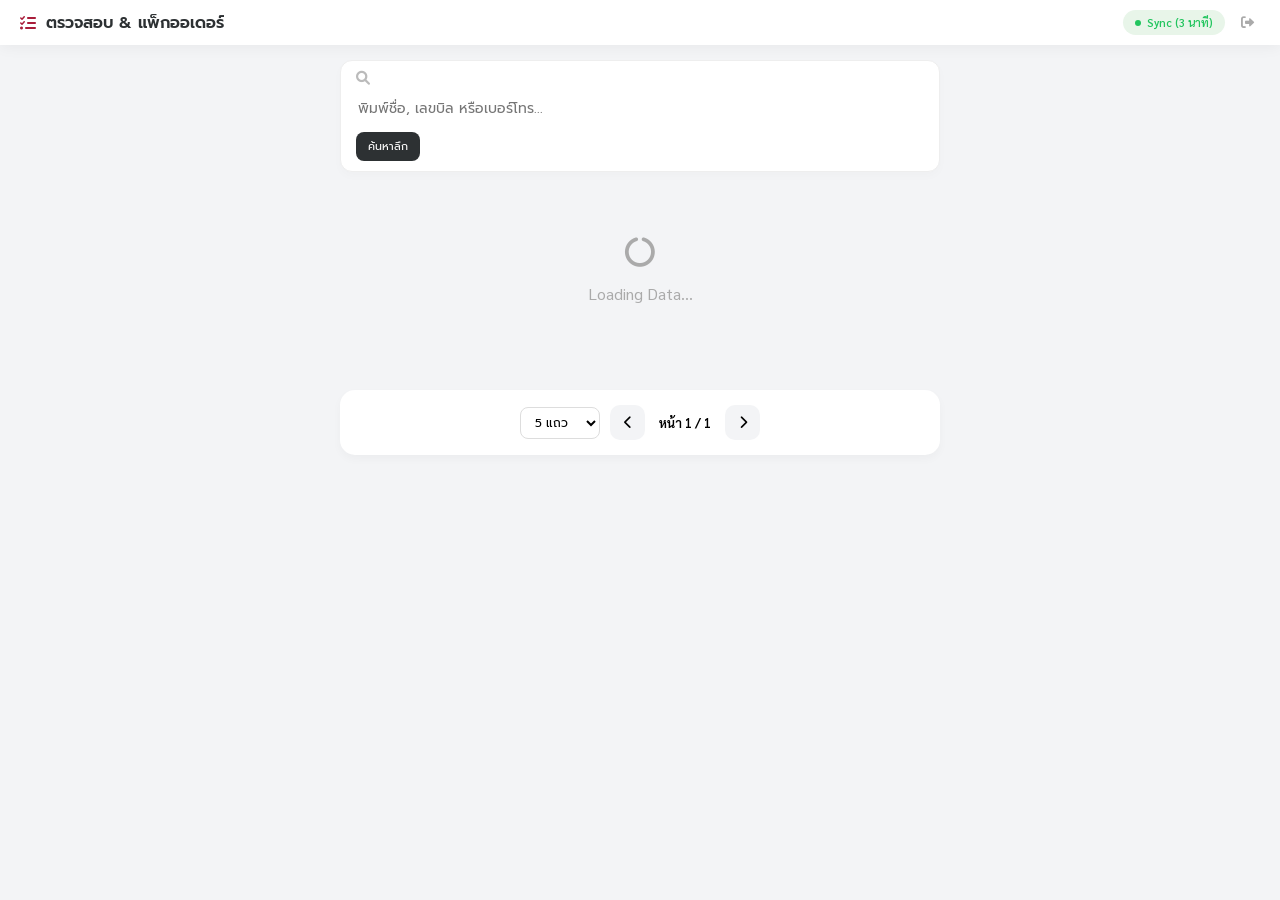
<file: stock.html>
<!DOCTYPE html>
<html>
<head>
  <base target="_top">
  <meta name="viewport" content="width=device-width, initial-scale=1.0">
  
  <link href="https://fonts.googleapis.com/css2?family=Sarabun:wght@300;400;600&family=Prompt:wght@400;600&display=swap" rel="stylesheet">
  <link rel="stylesheet" href="https://cdnjs.cloudflare.com/ajax/libs/font-awesome/6.0.0/css/all.min.css">
  
  <style>
    /*
     * CoffeeToday System - Stock & Packing Station UI
     * โดย คุณเบลล์ (Khun Bell)
     * การจัดวางโครงสร้าง CSS แบบเต็มพิกัด 
     */
     
    :root { 
      --primary: #A91D3A; 
      --dark: #2D3133; 
      --bg: #F3F4F6; 
      --card-bg: #FFFFFF; 
      --green: #22c55e;
      --blue: #3498db;
    }
    
    body { 
      font-family: 'Sarabun', sans-serif; 
      background: var(--bg); 
      margin: 0; 
      padding-bottom: 50px; 
    }
    
    #main-app { 
      display: block; 
    }

    .nav { 
      background: var(--card-bg); 
      padding: 10px 20px; 
      box-shadow: 0 2px 15px rgba(0,0,0,0.05); 
      display: flex; 
      justify-content: space-between; 
      align-items: center; 
      position: sticky; 
      top: 0; 
      z-index: 100; 
    }
    
    .brand { 
      font-family: 'Prompt'; 
      font-weight: 600; 
      font-size: 16px; 
      color: var(--dark); 
      display: flex; 
      align-items: center; 
      gap: 10px; 
    }
    
    .container { 
      max-width: 600px; 
      margin: 15px auto; 
      padding: 0 15px; 
    }

    /* ✅ แก้ไข CSS ช่องค้นหาให้มีปุ่ม Deep Search ซ่อนอยู่ */
    .search-box {
      background: var(--card-bg);
      border-radius: 12px;
      padding: 10px 15px;
      margin-bottom: 15px;
      display: flex;
      align-items: center;
      gap: 12px;
      flex-wrap: wrap;
      border: 1px solid #EEE;
      box-shadow: 0 4px 10px rgba(0,0,0,0.02);
    }
    .task-card:hover {
      transform: translateY(-3px);
      box-shadow: 0 8px 25px rgba(0,0,0,0.07);
    }
    
    .search-input {
      border: none;
      outline: none;
      width: 100%;
      font-family: 'Prompt';
      font-size: 14px;
      color: var(--dark);
    }
    
    .btn-search-action {
      background: var(--dark);
      color: white;
      border: none;
      padding: 6px 12px;
      border-radius: 8px;
      font-size: 11px;
      cursor: pointer;
      white-space: nowrap;
      font-family: 'Prompt';
    }
    
    .btn-search-clear {
      background: #EEE;
      color: #333;
      border: none;
      padding: 6px 12px;
      border-radius: 8px;
      font-size: 11px;
      cursor: pointer;
      white-space: nowrap;
      font-family: 'Prompt';
      display: none;
    }
    
    .task-card { 
      background: var(--card-bg); 
      border-radius: 15px; 
      padding: 15px; 
      margin-bottom: 15px; 
      box-shadow: 0 4px 10px rgba(0,0,0,0.03);
      border-left: 6px solid var(--primary); 
      transition: all 0.3s; 
      position: relative; 
      animation: slideIn 0.4s ease-out;
    }
    
    .task-header { 
      display: flex; 
      justify-content: space-between; 
      align-items: flex-start; 
      margin-bottom: 10px; 
      border-bottom: 1px solid #F0F0F0; 
      padding-bottom: 8px; 
    }
    
    .order-id { 
      font-family: 'Prompt'; 
      font-weight: bold; 
      font-size: 18px; 
      color: var(--primary); 
    }
    
    .task-time { 
      font-size: 11px; 
      color: #666; 
      background: #F8F9FA; 
      padding: 4px 8px; 
      border-radius: 50px; 
      font-weight: 600;
      border: 1px solid #EEE;
    }
    
    .badge-container { 
      display: flex; 
      gap: 5px; 
      margin-top: 5px; 
      flex-wrap: wrap; 
    }
    
    .branch-badge { 
      background: var(--dark); 
      color: #FFF; 
      padding: 3px 10px; 
      border-radius: 6px; 
      font-size: 11px; 
      font-weight: 500; 
    }
    
    .phone-badge { 
      background: var(--blue); 
      color: #FFF; 
      padding: 3px 10px; 
      border-radius: 6px; 
      font-size: 11px; 
      font-weight: 600; 
      text-decoration: none; 
    }
    
    .item-checklist { 
      background: #FFF5F7; 
      padding: 12px; 
      border-radius: 12px; 
      border: 1px dashed #FFD1DC; 
      margin-top: 10px; 
    }
    
    .check-row { 
      display: flex; 
      align-items: center; 
      padding: 8px; 
      background: #FFF; 
      border-radius: 10px; 
      margin-bottom: 6px; 
      cursor: pointer; 
      transition: 0.2s; 
      border: 1px solid transparent; 
    }
    
    .check-row:hover { 
      border-color: var(--primary); 
    }
    
    .check-row input[type="checkbox"] { 
      width: 18px; 
      height: 18px; 
      margin-right: 12px; 
      accent-color: var(--primary); 
    }
    
    .check-row span { 
      font-family: 'Prompt'; 
      font-size: 14px; 
      color: #444; 
    }
    
    .check-row.checked { 
      background: #F9FAFB; 
      opacity: 0.6; 
    }
    
    .check-row.checked span { 
      text-decoration: line-through; 
    }
    
    .action-btn { 
      width: 100%; 
      margin-top: 15px; 
      padding: 12px; 
      border: none; 
      border-radius: 12px; 
      background: var(--primary); 
      color: #FFF; 
      font-family: 'Prompt'; 
      font-size: 15px; 
      font-weight: 600; 
      display: flex; 
      align-items: center; 
      justify-content: center; 
      gap: 10px; 
      transition: 0.2s; 
      cursor: pointer;
    }
    
    .action-btn:disabled { 
      background: #CCC; 
      cursor: not-allowed; 
    }
    
    .pagination-footer { 
      display: flex; 
      justify-content: center; 
      align-items: center; 
      gap: 10px; 
      margin-top: 20px; 
      font-size: 13px; 
      padding: 15px; 
      background: #FFF; 
      border-radius: 15px; 
      box-shadow: 0 4px 10px rgba(0,0,0,0.03); 
    }
    
    .page-btn { 
      background: #F3F4F6; 
      border: none; 
      width: 35px; 
      height: 35px; 
      border-radius: 10px; 
      cursor: pointer; 
      display: flex; 
      align-items: center; 
      justify-content: center; 
      transition: 0.2s; 
    }
    
    .page-btn:hover:not(:disabled) { 
      background: var(--primary); 
      color: white; 
    }
    
    .styled-select { 
      background: #FFF; 
      border: 1px solid #DDD; 
      padding: 5px 10px; 
      border-radius: 8px; 
      font-family: 'Prompt'; 
      outline: none; 
      cursor: pointer; 
      font-size: 12px; 
    }

    .empty-state { 
      text-align: center; 
      padding: 60px 20px; 
      color: #AAA; 
    }
    
    @keyframes slideIn { 
      from { opacity: 0; transform: translateY(20px); } 
      to { opacity: 1; transform: translateY(0); } 
    }
    
    @keyframes blink { 
      50% { opacity: 0.5; } 
    }

    /* Packing Modal Styles */
    .packing-modal-content {
      background: var(--bg);
      border-radius: 24px;
      width: 95%;
      max-width: 550px;
      height: 90vh;
      max-height: 700px;
      display: flex;
      flex-direction: column;
      box-shadow: 0 25px 50px rgba(0,0,0,0.2);
      animation: slideIn 0.4s cubic-bezier(0.16, 1, 0.3, 1);
      overflow: hidden; /* Important for child scrolling */
    }

    .packing-modal-header {
      display: flex;
      justify-content: space-between;
      align-items: flex-start;
      padding: 20px 25px;
      background: #FFF;
      border-bottom: 1px solid #EEE;
      flex-shrink: 0;
    }

    .packing-modal-close {
      background: #F3F4F6;
      border: none;
      width: 36px;
      height: 36px;
      border-radius: 50%;
      font-size: 20px;
      color: #888;
      cursor: pointer;
      transition: 0.2s;
    }
    .packing-modal-close:hover {
      background: #E5E7EB;
      color: var(--primary);
      transform: rotate(90deg);
    }

    .packing-modal-body {
      flex: 1;
      overflow-y: auto;
      padding: 15px;
    }

    .overlay {
      display: none; 
      position: fixed; 
      z-index: 1000; 
      left: 0; 
      top: 0; 
      width: 100%; 
      height: 100%; 
      background: rgba(0,0,0,0.7); 
      backdrop-filter: blur(8px); 
      align-items: center; 
      justify-content: center; 
    }

    .modal-card {
      background: #FFF; 
      padding: 40px; 
      border-radius: 30px;
      width: 90%; 
      max-width: 400px; 
      text-align: center;
      border-top: 10px solid var(--primary); 
      box-shadow: 0 20px 50px rgba(0,0,0,0.2);
      animation: slideIn 0.3s ease-out;
    }
    
    /* แจ้งเตือนสถานะสำเร็จของบิล (UI ใหม่) */
    .success-badge {
      display: inline-block;
      background: #ecfdf5;
      color: #059669;
      border: 1px solid #a7f3d0;
      padding: 5px 10px;
      border-radius: 8px;
      font-size: 12px;
      font-weight: bold;
      margin-top: 10px;
    }

    /* Toast Notification (แจ้งเตือนแบบนุ่มนวล) */
    #toast-container { position: fixed; top: 20px; left: 50%; transform: translateX(-50%); z-index: 10000; display: flex; flex-direction: column; gap: 10px; width: 90%; max-width: 350px; pointer-events: none; }
    .toast { pointer-events: auto; background: rgba(45, 49, 51, 0.95); color: #fff; padding: 12px 20px; border-radius: 12px; box-shadow: 0 5px 15px rgba(0,0,0,0.2); display: flex; align-items: center; gap: 10px; font-family: 'Prompt'; font-size: 14px; animation: slideDown 0.3s ease-out; backdrop-filter: blur(5px); border-left: 5px solid var(--primary); }
    .toast.success { border-left-color: var(--green); }
    .toast i { font-size: 16px; }
    @keyframes slideDown { from { transform: translateY(-20px); opacity: 0; } to { transform: translateY(0); opacity: 1; } }
    @keyframes fadeOut { from { opacity: 1; } to { opacity: 0; } }
  </style>
</head>
<body>

<div id="toast-container"></div>

<div id="main-app">
  
  <div class="nav">
    <div class="brand">
      <i class="fas fa-tasks" style="color:var(--primary);"></i> 
      ตรวจสอบ & แพ็กออเดอร์
    </div>
    <div style="display:flex; align-items:center; gap:10px;">
      <div style="font-size:11px; color:var(--green); font-weight:600; background:#E8F5E9; padding:5px 12px; border-radius:50px; display:flex; align-items:center; gap:6px;">
        <div style="width:6px; height:6px; background:var(--green); border-radius:50%; animation: blink 1.5s infinite;"></div>
        Sync (3 นาที)
      </div>
      <button onclick="handleLogout()" style="background:none; border:none; color:#AAA; cursor:pointer;"><i class="fas fa-sign-out-alt"></i></button>
    </div>
  </div>

  <div class="container">
    
    <div class="search-box">
      <i class="fas fa-search" style="color:#BBB; font-size:14px;"></i>
      <input type="text" id="sQuery" class="search-input" placeholder="พิมพ์ชื่อ, เลขบิล หรือเบอร์โทร..." oninput="currentPage=1; renderTasks();">
      <button id="deepSearchBtn" class="btn-search-action" onclick="executeDeepSearch()">ค้นหาลึก</button>
      <button id="clearSearchBtn" class="btn-search-clear" onclick="clearDeepSearch()"><i class="fas fa-times"></i></button>
    </div>

    <div id="taskList">
      <div style="text-align:center; padding:50px; color:#AAA;">
        <i class="fas fa-circle-notch fa-spin" style="font-size:30px;"></i>
        <p>Loading Data...</p>
      </div>
    </div>

    <div class="pagination-footer">
      <select id="pgLimit" class="styled-select" onchange="changePageLimit()">
        <option value="5"> 5 แถว</option>
        <option value="10"> 10 แถว</option>
        <option value="15"> 15 แถว</option>
      </select>
      <button class="page-btn" onclick="prevPage()" id="prevBtn"><i class="fas fa-chevron-left"></i></button> 
      <span id="pageInfo" style="font-weight:600; min-width:60px; text-align:center;">หน้า 1 / 1</span> 
      <button class="page-btn" onclick="nextPage()" id="nextBtn"><i class="fas fa-chevron-right"></i></button>
    </div>
    
  </div>
</div>

<!-- Packing Modal -->
<div id="packingModal" class="overlay">
  <div class="packing-modal-content">
    <div class="packing-modal-header">
      <div>
        <div id="modalOrderId" class="order-id"></div>
        <div class="badge-container">
          <div id="modalBranchBadge" class="branch-badge"></div>
          <a href="#" id="modalPhoneBadge" class="phone-badge" style="display:none;"></a>
        </div>
      </div>
      <button class="packing-modal-close" onclick="closeM('packingModal')">&times;</button>
    </div>
    <div id="modalChecklist" class="packing-modal-body">
      <!-- Checklist will be rendered here by JS -->
    </div>
    <div class="packing-modal-footer" style="padding: 20px; background: #FFF; border-top: 1px solid #EEE; box-shadow: 0 -5px 15px rgba(0,0,0,0.03); flex-shrink: 0;">
      <button id="modalActionBtn" class="action-btn" style="margin-top:0;" disabled onclick="openStockModal()">
        <i class="fas fa-check-circle"></i> แพ็คของครบแล้ว
      </button>
    </div>
  </div>
</div>

<div id="confirmStockModal" class="overlay">
  <div class="modal-card">
    <i class="fas fa-box-open" style="font-size: 60px; color: var(--primary); margin-bottom: 20px;"></i>
    <h2 style="margin-top: 0; font-family: 'Prompt'; color: var(--dark);">ยืนยันแพ็คของเสร็จสิ้น</h2>
    <p style="color: #666; margin-bottom: 30px; font-size: 15px;">
      ออเดอร์ <b id="confirmStockId" style="color: var(--primary); font-size: 18px;"></b><br> ถูกจัดเตรียมครบถ้วนแล้วใช่หรือไม่?
    </p>
    <div style="display: flex; gap: 15px;">
      <button class="action-btn" style="background: #F5F5F5; color: #333; margin-top: 0;" onclick="closeM('confirmStockModal')">ยกเลิก</button>
      <button class="action-btn" style="background: var(--primary); color: white; margin-top: 0;" onclick="executeMarkPacked()">ยืนยัน</button>
    </div>
  </div>
</div>

<script>
  /**
   * ⚙️ Stock Station - Logic Engine (Full Expansion)
   * เวอร์ชั่น: High-Speed Client Search + Server Deep Search
   */
  
  let tasks = [];
  let currentPage = 1;
  let pageLimit = 5;
  let pendingStockId = "";
  
  // NEW function to open the packing modal
  function openPackingModal(orderId) {
    const task = tasks.find(t => t.id === orderId);
    if (!task) return;

    // 1. Populate Header
    document.getElementById('modalOrderId').innerText = task.id;
    document.getElementById('modalBranchBadge').innerHTML = `<i class="fas fa-store"></i> ${task.branch}`;
    const phoneBadge = document.getElementById('modalPhoneBadge');
    
    let phoneDisplay = (task.phone || '').toString().trim();
    if (phoneDisplay.length > 0 && !phoneDisplay.startsWith('0')) phoneDisplay = '0' + phoneDisplay;

    if (phoneDisplay) {
      phoneBadge.href = `tel:${phoneDisplay}`;
      phoneBadge.innerHTML = `<i class="fas fa-phone"></i> ${phoneDisplay}`;
      phoneBadge.style.display = 'inline-flex';
    } else {
      phoneBadge.style.display = 'none';
    }

    // 2. Build and Render Checklist
    let itemsArray = task.items.split('\n').filter(line => line.trim() !== "");
    let itemsHtml = itemsArray.map((item, index) => {
      const storageKey = `chk_${task.id}_${index}`;
      const isChecked = localStorage.getItem(storageKey) === 'true';
      let cleanItem = item.replace(/ \(เหลือ:.*?, สั่ง:(.*?)\)/, ' x <b style="color:var(--primary)">$1</b>');
      
      return `
        <label class="check-row ${isChecked ? 'checked' : ''}" id="modal-row-${task.id}-${index}">
          <input type="checkbox" ${isChecked ? 'checked' : ''} onchange="validateOrder('${task.id}', ${index}, this)" class="check-${task.id}">
          <span>${cleanItem}</span>
        </label>
      `;
    }).join('');
    document.getElementById('modalChecklist').innerHTML = itemsHtml;

    // 3. Setup Footer Button and Initial Check
    document.getElementById('modalActionBtn').setAttribute('onclick', `openStockModal('${task.id}')`);
    validateOrder(orderId, -1, { checked: false }); 
    document.getElementById('packingModal').style.display = 'flex';
  }
  // ตัวแปรสำหรับเก็บสถานะการค้นหาลึก
  let activeDeepSearch = "";
  
  const GAS_URL = "https://script.google.com/macros/s/AKfycbyhihDfPlnqdOGlqfnvTBeax43pC0MuezYWaL3AQAzYM0zgtrEhMrYH8JFfKdnNd48I/exec";
  const TOKEN_KEY = "coffee_today_admin_token";

  /** 🍞 Toast Notification Helper */
  function showToast(msg, type = 'normal') {
    const container = document.getElementById('toast-container');
    const toast = document.createElement('div');
    toast.className = 'toast ' + type;
    toast.innerHTML = `<i class="${type === 'success' ? 'fas fa-check-circle' : 'fas fa-info-circle'}"></i> <span>${msg}</span>`;
    container.appendChild(toast);
    
    setTimeout(() => {
      toast.style.animation = 'fadeOut 0.5s forwards';
      setTimeout(() => toast.remove(), 500);
    }, 3000);
  }

  window.onload = function() {
    // 🛡️ เปิดหน้าจอทำงานทันที (ไม่ต้องสนหน้าต่างล็อคอิน)
    document.getElementById('main-app').style.display = 'block';
    
    // 🚀 Bypass: ใช้ Master Token สำหรับครัวเลย ไม่ต้องรอ GAS อนุมัติ
    const KITCHEN_TOKEN = "CT_KITCHEN_AUTH_TOKEN_SECRET";
    localStorage.setItem(TOKEN_KEY, KITCHEN_TOKEN);
    
    refreshTasks(KITCHEN_TOKEN);
    
    // ตั้งค่า Auto Refresh ทุก 3 นาที
    setInterval(function() {
      if (activeDeepSearch === "") {
          refreshTasks(KITCHEN_TOKEN);
      }
    }, 180000);
  };

  function handleLogout() { 
    localStorage.removeItem(TOKEN_KEY); 
    location.reload(); 
  }

  /** ✅ โหลดคิวงาน Pending (โหมดปกติ) */
  function refreshTasks(token) {
    
    const t = token || localStorage.getItem(TOKEN_KEY);
    const v = new Date().getTime(); // 🚀 Cache Buster
    
    // ดึงเฉพาะบิล Pending
    fetch(GAS_URL + '?action=getOrdersByStatus&status=Pending&token=' + t + '&v=' + v)
      .then(function(res) {
        return res.json();
      })
      .then(function(newData) {
        if (Array.isArray(newData)) {
          tasks = newData;
          
          // 🧹 GOD MODE: Self-Healing Garbage Collector ล้างแคชบิลที่ปิดไปแล้วคืนพื้นที่ให้ iPad
          const activeIds = tasks.map(t => t.id);
          Object.keys(localStorage).forEach(key => {
            if (key.startsWith('chk_')) {
              const orderId = key.split('_')[1];
              if (orderId && !activeIds.includes(orderId)) {
                localStorage.removeItem(key);
              }
            }
          });
          
          renderTasks();
        } else if (newData && newData.status === 'expired') {
          // 🔄 Reset กุญแจ Master ทันที
          const KITCHEN_TOKEN = "CT_KITCHEN_AUTH_TOKEN_SECRET";
          localStorage.setItem(TOKEN_KEY, KITCHEN_TOKEN);
          refreshTasks(KITCHEN_TOKEN);
        } else {
          tasks = [];
          renderTasks();
        }
      })
      .catch(function(err) {
        console.error("Refresh Error:", err);
      });
  }

  /** * ✅ NEW: ระบบค้นหาทะลุมิติ (Deep Search Engine) 
   * ค้นหาบิลเก่าๆ ที่แพ็คเสร็จไปแล้วกลับมาดูได้
   */
  function executeDeepSearch() {
    
    const input = document.getElementById('sQuery');
    const queryVal = input.value.trim();
    
    if (queryVal === "") {
      showToast("กรุณาพิมพ์สิ่งที่ต้องการค้นหาก่อนครับ");
      return;
    }
    
    const btnSearch = document.getElementById('deepSearchBtn');
    btnSearch.innerHTML = '<i class="fas fa-spinner fa-spin"></i>';
    btnSearch.disabled = true;
    
    activeDeepSearch = queryVal;
    
    const token = localStorage.getItem(TOKEN_KEY);
    const v = new Date().getTime(); // 🚀 Cache Buster: ป้องกันการค้นหาแล้วเจอผลลัพธ์เดิมจากแคช
    const searchUrl = GAS_URL + '?action=getOrdersByStatus&status=Pending&q=' + encodeURIComponent(queryVal) + '&token=' + token + '&v=' + v;
    
    fetch(searchUrl)
      .then(function(res) {
        return res.json();
      })
      .then(function(foundData) {
        
        tasks = foundData;
        currentPage = 1;
        renderTasks();
        
        // สลับปุ่มค้นหากับปุ่มล้าง
        btnSearch.style.display = "none";
        document.getElementById('clearSearchBtn').style.display = "inline-flex";
        
        btnSearch.innerHTML = 'ค้นหาลึก';
        btnSearch.disabled = false;
        
      })
      .catch(function(err) {
        showToast("การค้นหาล้มเหลว กรุณาลองใหม่", 'error');
        btnSearch.innerHTML = 'ค้นหาลึก';
        btnSearch.disabled = false;
      });
  }

  /** ✅ ล้างการค้นหาลึก กลับสู่โหมดบิลใหม่ */
  function clearDeepSearch() {
    
    document.getElementById('sQuery').value = "";
    activeDeepSearch = "";
    
    document.getElementById('deepSearchBtn').style.display = "inline-flex";
    document.getElementById('clearSearchBtn').style.display = "none";
    
    const container = document.getElementById('taskList');
    container.innerHTML = '<div style="text-align:center; padding:50px; color:#AAA;"><i class="fas fa-circle-notch fa-spin" style="font-size:30px;"></i><p>กำลังรีเฟรชคิวงาน...</p></div>';
    
    refreshTasks();
  }

  /** ✅ สร้าง UI หน้าจอคิวงาน (รองรับ Client Search Filter) */
  function renderTasks() {
    
    const container = document.getElementById('taskList');
    const query = document.getElementById('sQuery').value.trim().toLowerCase();

    // ตัวกรองอัจฉริยะหน้าจอ (Client-side)
    let filteredTasks = tasks.filter(function(t) {
      
      if (!query) {
        return true;
      }
      
      const orderNum = t.id.replace(/\D/g, ''); 
      const shortNum = parseInt(orderNum).toString();
      let phoneStr = (t.phone || '').toString().trim();
      if (phoneStr.length > 0 && !phoneStr.startsWith('0')) phoneStr = '0' + phoneStr;
      
      const matchId = t.id.toLowerCase().includes(query);
      const matchNum = orderNum.includes(query);
      const matchShort = (shortNum === query);
      const matchBranch = (t.branch && t.branch.toLowerCase().includes(query));
      const matchPhone = phoneStr.includes(query);
      
      return matchId || matchNum || matchShort || matchBranch || matchPhone;
    });

    if(filteredTasks.length === 0) {
      
      let msg = "ไม่พบคิวงานในระบบ...";
      if (activeDeepSearch !== "") {
        msg = "ค้นหาลึกไม่พบบิลที่ระบุ...";
      }
      
      container.innerHTML = '<div class="empty-state"><i class="fas fa-box-open" style="font-size:60px; color:#E0E0E0; margin-bottom:15px;"></i><h2 style="color:#CCC; margin:0;">' + msg + '</h2></div>';
      document.getElementById('pageInfo').innerText = "หน้า 1 / 1";
      document.getElementById('prevBtn').disabled = true;
      document.getElementById('nextBtn').disabled = true;
      
      return;
    }
    
    // จัดการแบ่งหน้า
    const totalPages = Math.ceil(filteredTasks.length / pageLimit);
    if(currentPage > totalPages) {
      currentPage = totalPages || 1;
    }
    
    const startIdx = (currentPage - 1) * pageLimit;
    const paginatedTasks = filteredTasks.slice(startIdx, startIdx + pageLimit);

    let htmlBuilder = '';
    paginatedTasks.forEach(function(t) {
      
      // Simplified item list for summary
      let itemsArray = t.items.split('\n').filter(function(line) {
        return line.trim() !== "";
      });
      let summaryItems = itemsArray.slice(0, 2).join(', ').replace(/ \(.*?\)/g, '');
      if (itemsArray.length > 2) {
        summaryItems += ` และอีก ${itemsArray.length - 2} รายการ...`;
      }

      let statusBadge = '';
      let isAlreadyDone = false;
      if (t.status === 'Packed' || t.status === 'Success') {
        isAlreadyDone = true;
        statusBadge = '<div class="success-badge"><i class="fas fa-check-circle"></i> รายการนี้จัดการสำเร็จแล้ว (' + t.status + ')</div>';
      }

      let phoneDisplay = (t.phone || '').toString().trim();
      if (phoneDisplay.length > 0 && !phoneDisplay.startsWith('0')) phoneDisplay = '0' + phoneDisplay;

      let phoneBadge = '';
      if (phoneDisplay) {
        phoneBadge = `<a href="tel:${phoneDisplay}" class="phone-badge" onclick="event.stopPropagation()"><i class="fas fa-phone"></i> ${phoneDisplay}</a>`;
      }
      
      htmlBuilder += `<div class="task-card" id="taskCard-${t.id}" ${isAlreadyDone ? '' : `onclick="openPackingModal('${t.id}')"`} style="${isAlreadyDone ? 'cursor:default;' : 'cursor:pointer;'}">`;
      htmlBuilder += '<div class="task-header">';
      htmlBuilder += '<div>';
      htmlBuilder += '<div class="order-id">' + t.id + '</div>';
      htmlBuilder += '<div class="badge-container">';
      htmlBuilder += '<div class="branch-badge"><i class="fas fa-store"></i> ' + t.branch + '</div>';
      htmlBuilder += phoneBadge;
      htmlBuilder += '</div>';
      htmlBuilder += statusBadge;
      htmlBuilder += '</div>';
      htmlBuilder += '<div class="task-time"><i class="far fa-clock" style="margin-right: 4px;"></i> ' + (t.date || t.time) + '</div>';
      htmlBuilder += '</div>';
      
      if (!isAlreadyDone) {
        htmlBuilder += `<div style="font-size:12px; color:#666; margin-top:10px; padding:8px; background:#fafafa; border-radius:8px;">${summaryItems}</div>`;
      }
      
      htmlBuilder += '</div>';
    });
    
    container.innerHTML = htmlBuilder;
    
    document.getElementById('pageInfo').innerText = "หน้า " + currentPage + " / " + totalPages;
    document.getElementById('prevBtn').disabled = (currentPage === 1);
    document.getElementById('nextBtn').disabled = (currentPage === totalPages);
  }

  function changePageLimit() { 
    pageLimit = parseInt(document.getElementById('pgLimit').value); 
    currentPage = 1; 
    renderTasks(); 
  }
  
  function nextPage() { 
    currentPage++; 
    renderTasks(); 
  }
  
  function prevPage() { 
    currentPage--; 
    renderTasks(); 
  }

  /** ✅ ระบบตรวจสอบการติ๊ก Checklist */
  function validateOrder(orderId, index, checkboxElement) {
    
    if (index >= 0) { // Only update UI for actual checkbox clicks
        const row = document.getElementById('modal-row-' + orderId + '-' + index);
        const storageKey = 'chk_' + orderId + '_' + index;
        
        if(checkboxElement.checked) {
          row.classList.add('checked'); 
          localStorage.setItem(storageKey, 'true');
        } else {
          row.classList.remove('checked');
          localStorage.removeItem(storageKey);
        }
    }
    
    const allChecks = document.querySelectorAll('.check-' + orderId);
    const checkedCount = Array.from(allChecks).filter(c => c.checked).length;
    const actionBtn = document.getElementById('modalActionBtn');
    
    if (actionBtn) {
        if (checkedCount === allChecks.length && allChecks.length > 0) {
          actionBtn.disabled = false;
        } else {
          actionBtn.disabled = true;
        }
    }
  }

  function closeM(id) { 
    document.getElementById(id).style.display = 'none'; 
  }

  /** ✅ เปิดป๊อปอัป Modal ยืนยันการแพ็ค */
  function openStockModal(id) {
    pendingStockId = id;
    document.getElementById('confirmStockId').innerText = id;
    document.getElementById('confirmStockModal').style.display = 'flex';
  }

  /** ✅ ฟังก์ชันกดยืนยัน (Optimistic Update ทำให้ระบบรู้สึกไวขึ้น) */
  function executeMarkPacked() {
    
    closeM('confirmStockModal');
    closeM('packingModal');
    
    if(!pendingStockId) {
      return;
    }
    const idToUpdate = pendingStockId;

    // 🧹 Memory Auto-Cleanup: ล้างข้อมูล checkbox ของออเดอร์นี้ออกจากเครื่อง
    Object.keys(localStorage).forEach(function(key) {
      if (key.startsWith('chk_' + idToUpdate)) {
        localStorage.removeItem(key);
      }
    });
    
    showToast("กำลังยืนยันออเดอร์ " + idToUpdate + "...", "success");

    // ลบการ์ดออกจากหน้าจอทันที เพื่อความรวดเร็ว (Client-Side Filtering)
    setTimeout(function() {
      
      tasks = tasks.filter(function(t) {
        return t.id !== idToUpdate;
      });
      
      renderTasks();
      
    }, 400); 

    // ส่งคำสั่งไปอัปเดตสถานะที่ Google Sheets เงียบๆ เบื้องหลัง
    const token = localStorage.getItem(TOKEN_KEY);
    
    fetch(GAS_URL + '?action=setOrderStatus&id=' + idToUpdate + '&status=Packed&token=' + token)
      .catch(function(err) {
        console.error("Stock update failed in background:", err);
      });
  }
</script>
</body>
</html>
</file>
